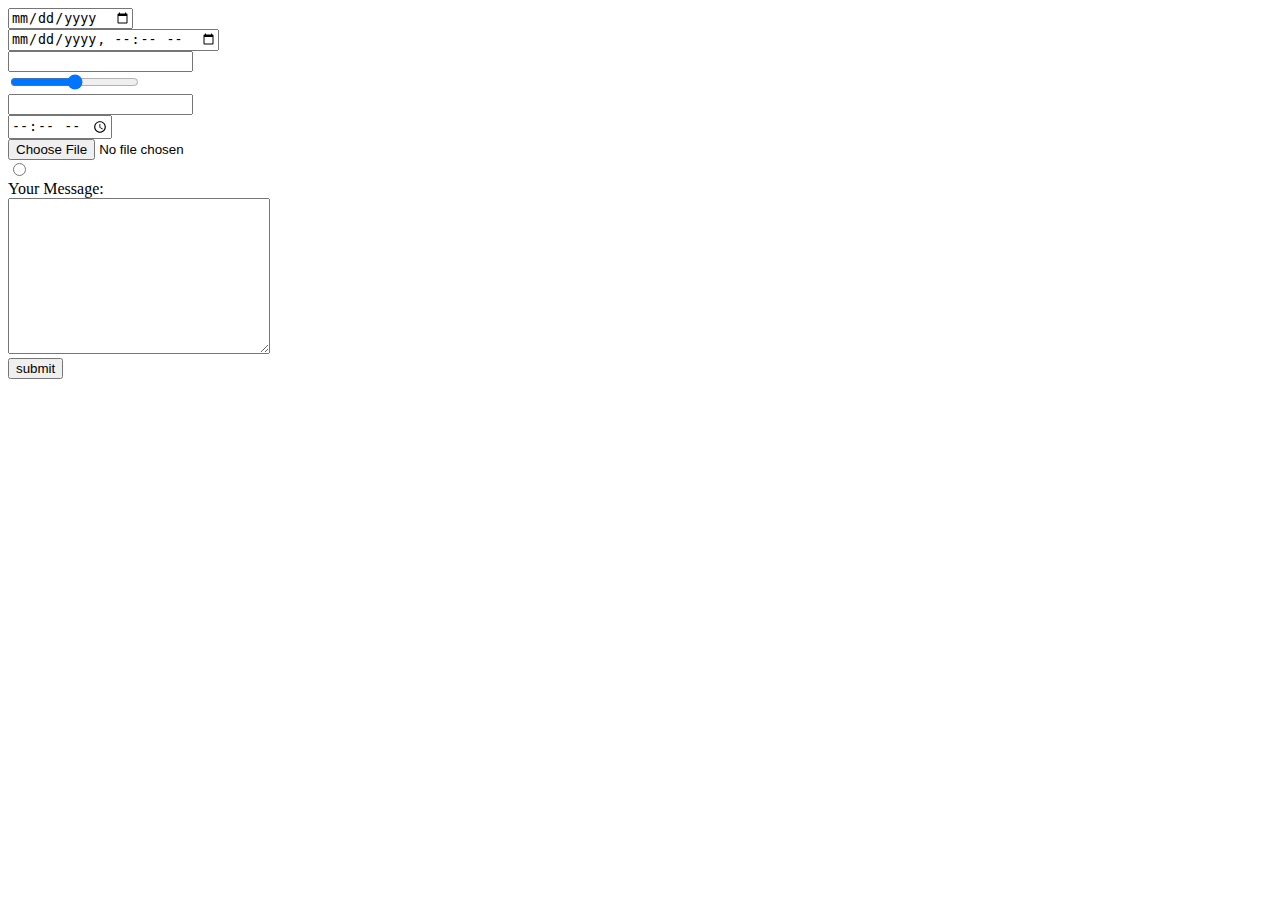
<file: Personal Website/forms_example.html>
<!DOCTYPE html>
<html lang="en">
  <head>
    <meta charset="UTF-8" />
    <title>Forms Examples</title>
  </head>
  <body>
    <form action="mailto:kbthomp1@gmail.com" method="post" enctype="text/plain">
      <input type="date" /> <br />
      <input type="datetime-local" /> <br />
      <input type="email" /> <br />
      <input type="range" /> <br />
      <input type="number" /> <br />
      <input type="time" /> <br />
      <input type="file" name="Select file" id="file-browser" /> <br />
      <input type="radio" name="radio" id="radio-button" /> <br />
      <label>Your Message: </label> <br />
      <textarea name="my message" id="ta" cols="30" rows="10"></textarea>
      <br />
      <input type="submit" value="submit" />
    </form>
  </body>
</html>
</file>
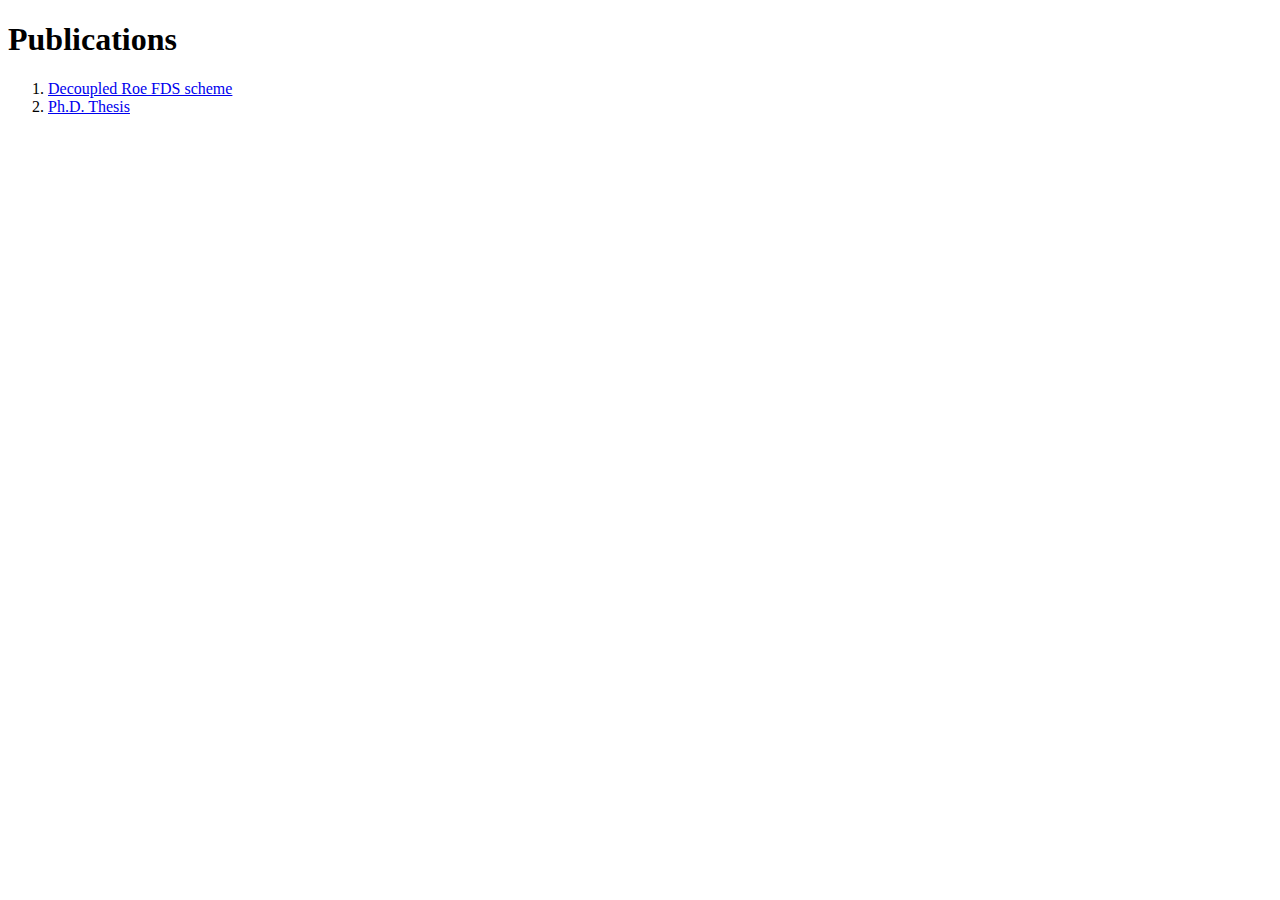
<file: Personal Website/publications.html>
<!DOCTYPE html>
<html lang="en">
  <head>
    <meta charset="UTF-8" />
    <title>Publications</title>
  </head>
  <body>
    <h1>Publications</h1>
    <ol>
      <li>
        <a href="https://ntrs.nasa.gov/search.jsp?R=20160007532">
          Decoupled Roe FDS scheme
        </a>
      </li>
      <li>
        <a
          href="https://repository.lib.ncsu.edu/bitstream/handle/1840.20/33558/etd.pdf?sequence=1"
        >
          Ph.D. Thesis
        </a>
      </li>
    </ol>
  </body>
</html>
</file>
